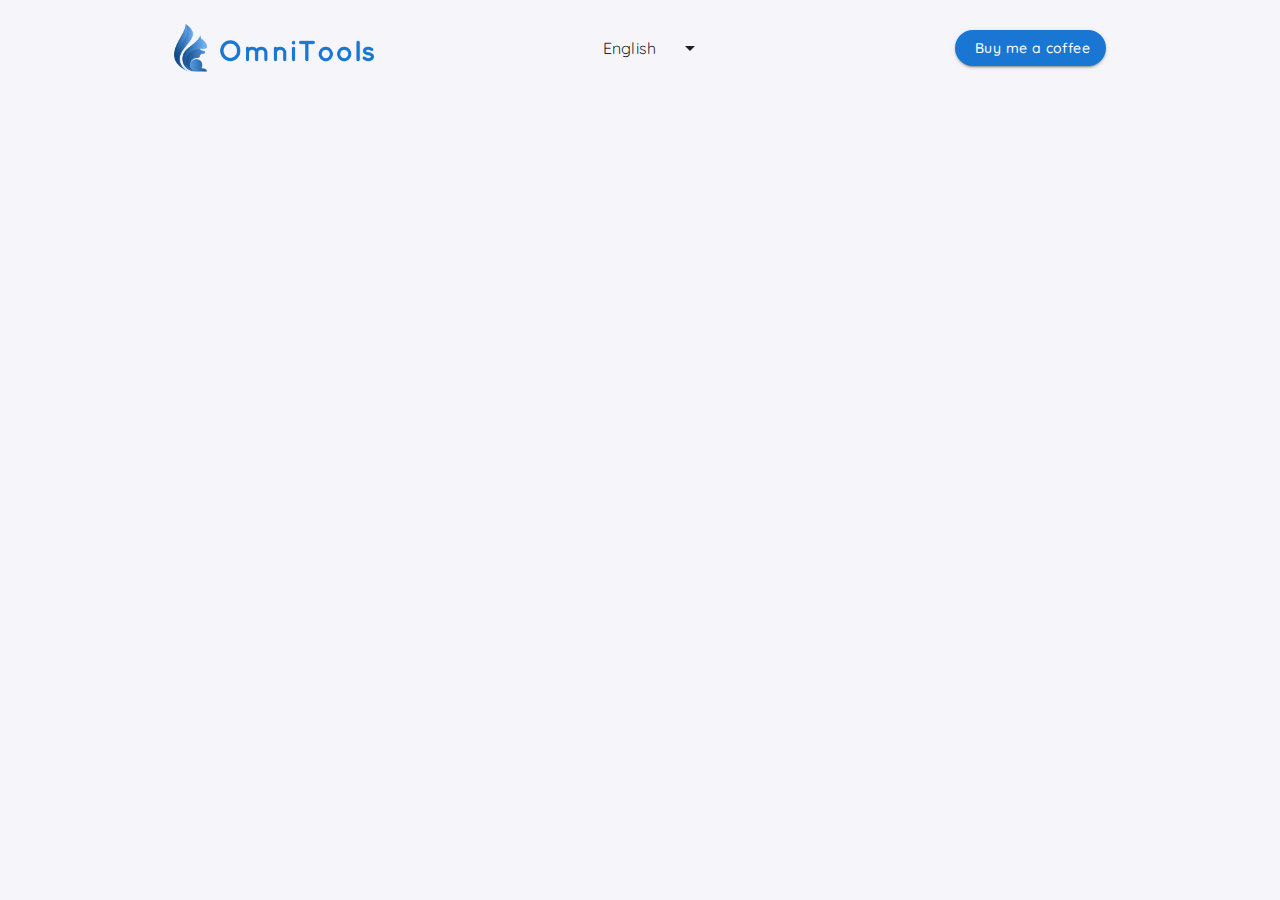
<file: index.html>
<!doctype html>
<html lang="en">
<head>
  <meta charset="UTF-8" />
  <link rel="icon" type="image/png" href="/favicon-96x96.png" sizes="96x96" />
  <link rel="icon" type="image/svg+xml" href="/favicon.svg" />
  <link rel="shortcut icon" href="/favicon.ico" />
  <link rel="apple-touch-icon" sizes="180x180" href="/apple-touch-icon.png" />
  <meta name="apple-mobile-web-app-title" content="OmniTools" />
  <link rel="manifest" href="/site.webmanifest" />
  <link href="/assets/fonts/quicksand/quick-sand.css" rel="stylesheet" />
  <meta name="viewport" content="width=device-width, initial-scale=1.0" />
  <title>OmniTools</title>
  <script type="module" crossorigin src="/assets/index-7JCrVMyd.js"></script>
  <link rel="stylesheet" crossorigin href="/assets/index-5ZNbMVpY.css">
</head>
<body>
<div id="root"></div>
</body>
</html>
</file>
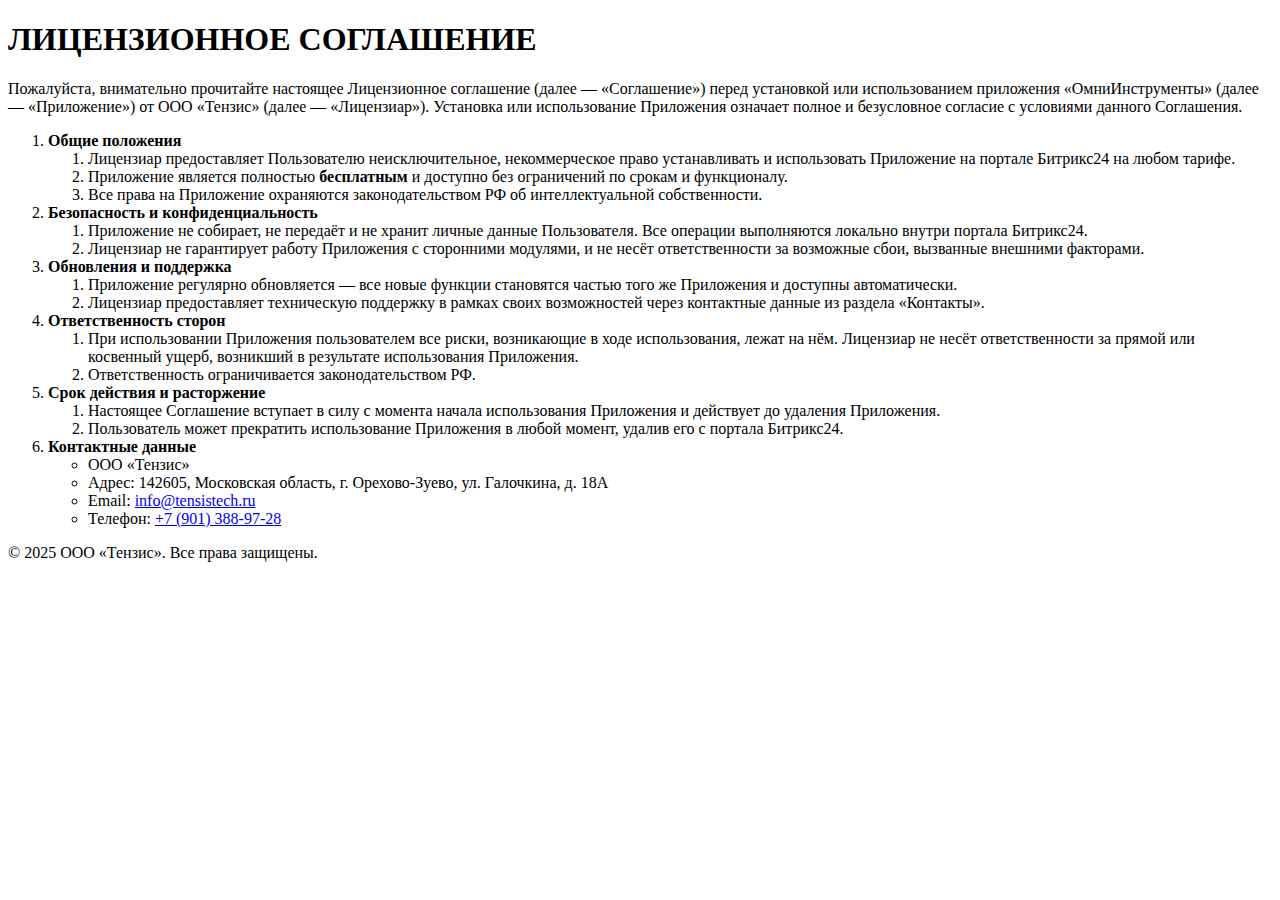
<file: eula_ru.html>
<!DOCTYPE html>
<html lang="ru">
<head>
  <meta charset="UTF-8">
  <title>Лицензионное соглашение</title>
</head>
<body>
  <h1>ЛИЦЕНЗИОННОЕ СОГЛАШЕНИЕ</h1>
  <p>Пожалуйста, внимательно прочитайте настоящее Лицензионное соглашение (далее — «Соглашение») перед установкой или использованием приложения «ОмниИнструменты» (далее — «Приложение») от ООО «Тензис» (далее — «Лицензиар»). Установка или использование Приложения означает полное и безусловное согласие с условиями данного Соглашения.</p>

  <ol>
    <li><strong>Общие положения</strong>
      <ol>
        <li>Лицензиар предоставляет Пользователю неисключительное, некоммерческое право устанавливать и использовать Приложение на портале Битрикс24 на любом тарифе.</li>
        <li>Приложение является полностью <strong>бесплатным</strong> и доступно без ограничений по срокам и функционалу.</li>
        <li>Все права на Приложение охраняются законодательством РФ об интеллектуальной собственности.</li>
      </ol>
    </li>
    <li><strong>Безопасность и конфиденциальность</strong>
      <ol>
        <li>Приложение не собирает, не передаёт и не хранит личные данные Пользователя. Все операции выполняются локально внутри портала Битрикс24.</li>
        <li>Лицензиар не гарантирует работу Приложения с сторонними модулями, и не несёт ответственности за возможные сбои, вызванные внешними факторами.</li>
      </ol>
    </li>
    <li><strong>Обновления и поддержка</strong>
      <ol>
        <li>Приложение регулярно обновляется — все новые функции становятся частью того же Приложения и доступны автоматически.</li>
        <li>Лицензиар предоставляет техническую поддержку в рамках своих возможностей через контактные данные из раздела «Контакты».</li>
      </ol>
    </li>
    <li><strong>Ответственность сторон</strong>
      <ol>
        <li>При использовании Приложения пользователем все риски, возникающие в ходе использования, лежат на нём. Лицензиар не несёт ответственности за прямой или косвенный ущерб, возникший в результате использования Приложения.</li>
        <li>Ответственность ограничивается законодательством РФ.</li>
      </ol>
    </li>
    <li><strong>Срок действия и расторжение</strong>
      <ol>
        <li>Настоящее Соглашение вступает в силу с момента начала использования Приложения и действует до удаления Приложения.</li>
        <li>Пользователь может прекратить использование Приложения в любой момент, удалив его с портала Битрикс24.</li>
      </ol>
    </li>
    <li><strong>Контактные данные</strong>
      <ul>
        <li>ООО «Тензис»</li>
        <li>Адрес: 142605, Московская область, г. Орехово-Зуево, ул. Галочкина, д. 18А</li>
        <li>Email: <a href="mailto:info@tensistech.ru">info@tensistech.ru</a></li>
        <li>Телефон: <a href="tel:+79013889728">+7 (901) 388-97-28</a></li>
      </ul>
    </li>
  </ol>
  <p>© 2025 ООО «Тензис». Все права защищены.</p>
</body>
</html>
</file>
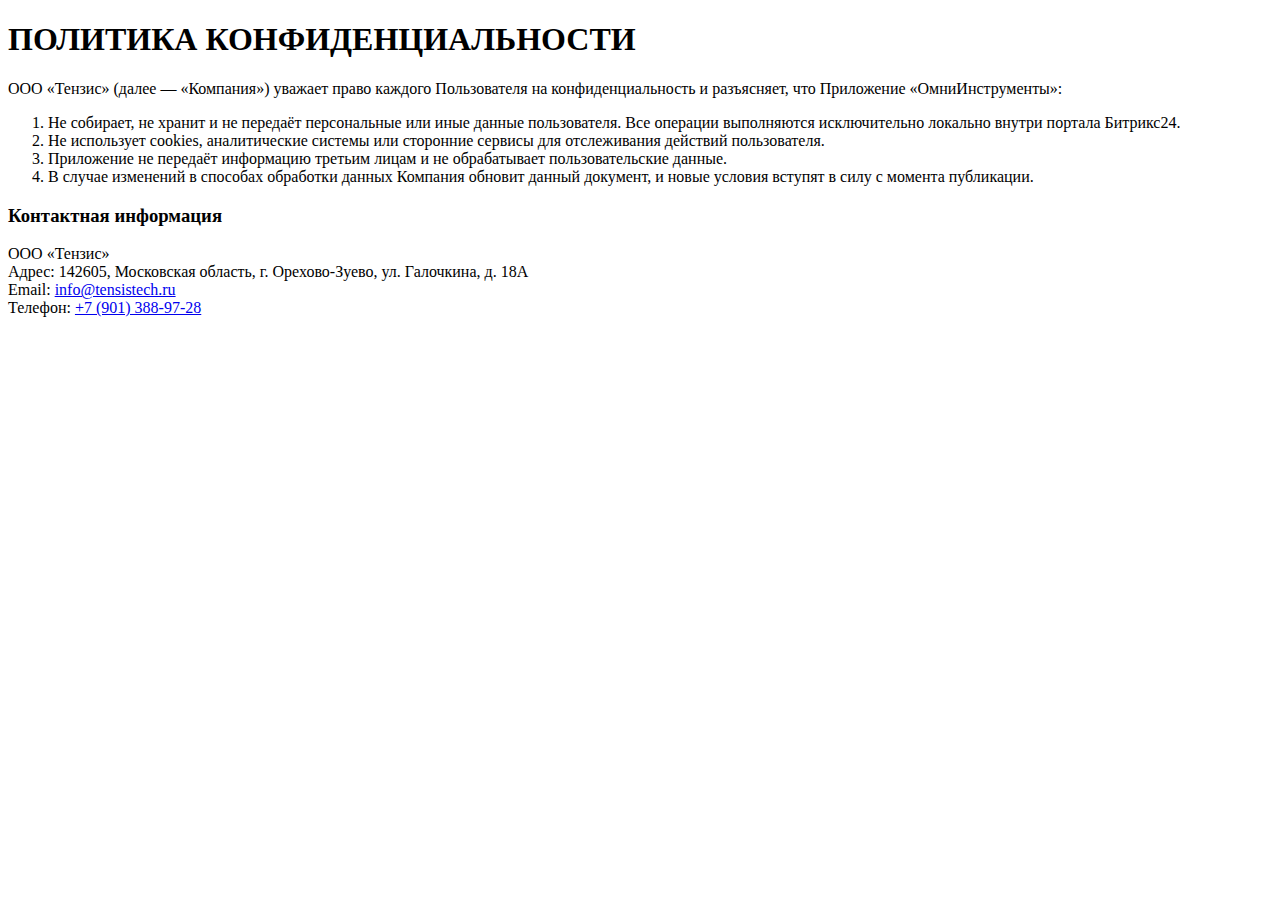
<file: privacy_ru.html>
<!DOCTYPE html>
<html lang="ru">
<head>
  <meta charset="UTF-8">
  <title>Политика конфиденциальности</title>
</head>
<body>
  <h1>ПОЛИТИКА КОНФИДЕНЦИАЛЬНОСТИ</h1>
  <p>ООО «Тензис» (далее — «Компания») уважает право каждого Пользователя на конфиденциальность и разъясняет, что Приложение «ОмниИнструменты»:</p>
  <ol>
    <li>Не собирает, не хранит и не передаёт персональные или иные данные пользователя. Все операции выполняются исключительно локально внутри портала Битрикс24.</li>
    <li>Не использует cookies, аналитические системы или сторонние сервисы для отслеживания действий пользователя.</li>
    <li>Приложение не передаёт информацию третьим лицам и не обрабатывает пользовательские данные.</li>
    <li>В случае изменений в способах обработки данных Компания обновит данный документ, и новые условия вступят в силу с момента публикации.</li>
  </ol>
  <h3>Контактная информация</h3>
  <p>
    ООО «Тензис»<br>
    Адрес: 142605, Московская область, г. Орехово-Зуево, ул. Галочкина, д. 18А<br>
    Email: <a href="mailto:info@tensistech.ru">info@tensistech.ru</a><br>
    Телефон: <a href="tel:+79013889728">+7 (901) 388-97-28</a>
  </p>
</body>
</html>
</file>
<file: assets/fonts/quicksand/quick-sand.css>
@font-face {
  font-family: "Quicksand";
  font-weight: 100 900;
  font-display: swap;
  font-style: normal;
  font-named-instance: "Regular";
  src: url("Quicksand-VariableFont_wght.ttf");
}

@font-face {
  font-family: "Quicksand";
  font-weight: 100 900;
  font-display: swap;
  font-style: italic;
  font-named-instance: "Italic";
  src: url("quicksand-italic.ttf");
}
</file>
<file: assets/index-5ZNbMVpY.css>
*,:before,:after{box-sizing:border-box;border-width:0;border-style:solid;border-color:#e5e7eb}:before,:after{--tw-content: ""}html,:host{line-height:1.5;-webkit-text-size-adjust:100%;-moz-tab-size:4;tab-size:4;font-family:ui-sans-serif,system-ui,sans-serif,"Apple Color Emoji","Segoe UI Emoji",Segoe UI Symbol,"Noto Color Emoji";font-feature-settings:normal;font-variation-settings:normal;-webkit-tap-highlight-color:transparent}body{margin:0;line-height:inherit}hr{height:0;color:inherit;border-top-width:1px}abbr:where([title]){-webkit-text-decoration:underline dotted;text-decoration:underline dotted}h1,h2,h3,h4,h5,h6{font-size:inherit;font-weight:inherit}a{color:inherit;text-decoration:inherit}b,strong{font-weight:bolder}code,kbd,samp,pre{font-family:ui-monospace,SFMono-Regular,Menlo,Monaco,Consolas,Liberation Mono,Courier New,monospace;font-feature-settings:normal;font-variation-settings:normal;font-size:1em}small{font-size:80%}sub,sup{font-size:75%;line-height:0;position:relative;vertical-align:baseline}sub{bottom:-.25em}sup{top:-.5em}table{text-indent:0;border-color:inherit;border-collapse:collapse}button,input,optgroup,select,textarea{font-family:inherit;font-feature-settings:inherit;font-variation-settings:inherit;font-size:100%;font-weight:inherit;line-height:inherit;letter-spacing:inherit;color:inherit;margin:0;padding:0}button,select{text-transform:none}button,input:where([type=button]),input:where([type=reset]),input:where([type=submit]){-webkit-appearance:button;background-color:transparent;background-image:none}:-moz-focusring{outline:auto}:-moz-ui-invalid{box-shadow:none}progress{vertical-align:baseline}::-webkit-inner-spin-button,::-webkit-outer-spin-button{height:auto}[type=search]{-webkit-appearance:textfield;outline-offset:-2px}::-webkit-search-decoration{-webkit-appearance:none}::-webkit-file-upload-button{-webkit-appearance:button;font:inherit}summary{display:list-item}blockquote,dl,dd,h1,h2,h3,h4,h5,h6,hr,figure,p,pre{margin:0}fieldset{margin:0;padding:0}legend{padding:0}ol,ul,menu{list-style:none;margin:0;padding:0}dialog{padding:0}textarea{resize:vertical}input::placeholder,textarea::placeholder{opacity:1;color:#9ca3af}button,[role=button]{cursor:pointer}:disabled{cursor:default}img,svg,video,canvas,audio,iframe,embed,object{display:block;vertical-align:middle}img,video{max-width:100%;height:auto}[hidden]{display:none}*,:before,:after{--tw-border-spacing-x: 0;--tw-border-spacing-y: 0;--tw-translate-x: 0;--tw-translate-y: 0;--tw-rotate: 0;--tw-skew-x: 0;--tw-skew-y: 0;--tw-scale-x: 1;--tw-scale-y: 1;--tw-pan-x: ;--tw-pan-y: ;--tw-pinch-zoom: ;--tw-scroll-snap-strictness: proximity;--tw-gradient-from-position: ;--tw-gradient-via-position: ;--tw-gradient-to-position: ;--tw-ordinal: ;--tw-slashed-zero: ;--tw-numeric-figure: ;--tw-numeric-spacing: ;--tw-numeric-fraction: ;--tw-ring-inset: ;--tw-ring-offset-width: 0px;--tw-ring-offset-color: #fff;--tw-ring-color: rgb(59 130 246 / .5);--tw-ring-offset-shadow: 0 0 #0000;--tw-ring-shadow: 0 0 #0000;--tw-shadow: 0 0 #0000;--tw-shadow-colored: 0 0 #0000;--tw-blur: ;--tw-brightness: ;--tw-contrast: ;--tw-grayscale: ;--tw-hue-rotate: ;--tw-invert: ;--tw-saturate: ;--tw-sepia: ;--tw-drop-shadow: ;--tw-backdrop-blur: ;--tw-backdrop-brightness: ;--tw-backdrop-contrast: ;--tw-backdrop-grayscale: ;--tw-backdrop-hue-rotate: ;--tw-backdrop-invert: ;--tw-backdrop-opacity: ;--tw-backdrop-saturate: ;--tw-backdrop-sepia: ;--tw-contain-size: ;--tw-contain-layout: ;--tw-contain-paint: ;--tw-contain-style: }::backdrop{--tw-border-spacing-x: 0;--tw-border-spacing-y: 0;--tw-translate-x: 0;--tw-translate-y: 0;--tw-rotate: 0;--tw-skew-x: 0;--tw-skew-y: 0;--tw-scale-x: 1;--tw-scale-y: 1;--tw-pan-x: ;--tw-pan-y: ;--tw-pinch-zoom: ;--tw-scroll-snap-strictness: proximity;--tw-gradient-from-position: ;--tw-gradient-via-position: ;--tw-gradient-to-position: ;--tw-ordinal: ;--tw-slashed-zero: ;--tw-numeric-figure: ;--tw-numeric-spacing: ;--tw-numeric-fraction: ;--tw-ring-inset: ;--tw-ring-offset-width: 0px;--tw-ring-offset-color: #fff;--tw-ring-color: rgb(59 130 246 / .5);--tw-ring-offset-shadow: 0 0 #0000;--tw-ring-shadow: 0 0 #0000;--tw-shadow: 0 0 #0000;--tw-shadow-colored: 0 0 #0000;--tw-blur: ;--tw-brightness: ;--tw-contrast: ;--tw-grayscale: ;--tw-hue-rotate: ;--tw-invert: ;--tw-saturate: ;--tw-sepia: ;--tw-drop-shadow: ;--tw-backdrop-blur: ;--tw-backdrop-brightness: ;--tw-backdrop-contrast: ;--tw-backdrop-grayscale: ;--tw-backdrop-hue-rotate: ;--tw-backdrop-invert: ;--tw-backdrop-opacity: ;--tw-backdrop-saturate: ;--tw-backdrop-sepia: ;--tw-contain-size: ;--tw-contain-layout: ;--tw-contain-paint: ;--tw-contain-style: }.container{width:100%}@media (min-width: 640px){.container{max-width:640px}}@media (min-width: 768px){.container{max-width:768px}}@media (min-width: 1024px){.container{max-width:1024px}}@media (min-width: 1280px){.container{max-width:1280px}}@media (min-width: 1536px){.container{max-width:1536px}}.\!visible{visibility:visible!important}.visible{visibility:visible}.invisible{visibility:hidden}.static{position:static}.fixed{position:fixed}.absolute{position:absolute}.relative{position:relative}.sticky{position:sticky}.my-4{margin-top:1rem;margin-bottom:1rem}.block{display:block}.inline{display:inline}.flex{display:flex}.table{display:table}.contents{display:contents}.hidden{display:none}.shrink{flex-shrink:1}.grow{flex-grow:1}.transform{transform:translate(var(--tw-translate-x),var(--tw-translate-y)) rotate(var(--tw-rotate)) skew(var(--tw-skew-x)) skewY(var(--tw-skew-y)) scaleX(var(--tw-scale-x)) scaleY(var(--tw-scale-y))}.resize{resize:both}.truncate{overflow:hidden;text-overflow:ellipsis;white-space:nowrap}.rounded{border-radius:.25rem}.border{border-width:1px}.uppercase{text-transform:uppercase}.lowercase{text-transform:lowercase}.underline{text-decoration-line:underline}.outline{outline-style:solid}.blur{--tw-blur: blur(8px);filter:var(--tw-blur) var(--tw-brightness) var(--tw-contrast) var(--tw-grayscale) var(--tw-hue-rotate) var(--tw-invert) var(--tw-saturate) var(--tw-sepia) var(--tw-drop-shadow)}.filter{filter:var(--tw-blur) var(--tw-brightness) var(--tw-contrast) var(--tw-grayscale) var(--tw-hue-rotate) var(--tw-invert) var(--tw-saturate) var(--tw-sepia) var(--tw-drop-shadow)}.transition{transition-property:color,background-color,border-color,text-decoration-color,fill,stroke,opacity,box-shadow,transform,filter,-webkit-backdrop-filter;transition-property:color,background-color,border-color,text-decoration-color,fill,stroke,opacity,box-shadow,transform,filter,backdrop-filter;transition-property:color,background-color,border-color,text-decoration-color,fill,stroke,opacity,box-shadow,transform,filter,backdrop-filter,-webkit-backdrop-filter;transition-timing-function:cubic-bezier(.4,0,.2,1);transition-duration:.15s}#spinner{display:flex;align-items:center;justify-content:space-between;margin-top:40px;width:56px}#spinner>div{width:12px;height:12px;background-color:#1e96f7;border-radius:100%;display:inline-block;animation:fuse-bouncedelay 1s infinite ease-in-out both}#spinner .bounce1{animation-delay:-.32s}#spinner .bounce2{animation-delay:-.16s}@keyframes fuse-bouncedelay{0%,80%,to{transform:scale(0)}40%{transform:scale(1)}}a{color:#1c76ce}a:hover{color:#030362}*{font-family:Quicksand,sans-serif!important}
</file>
